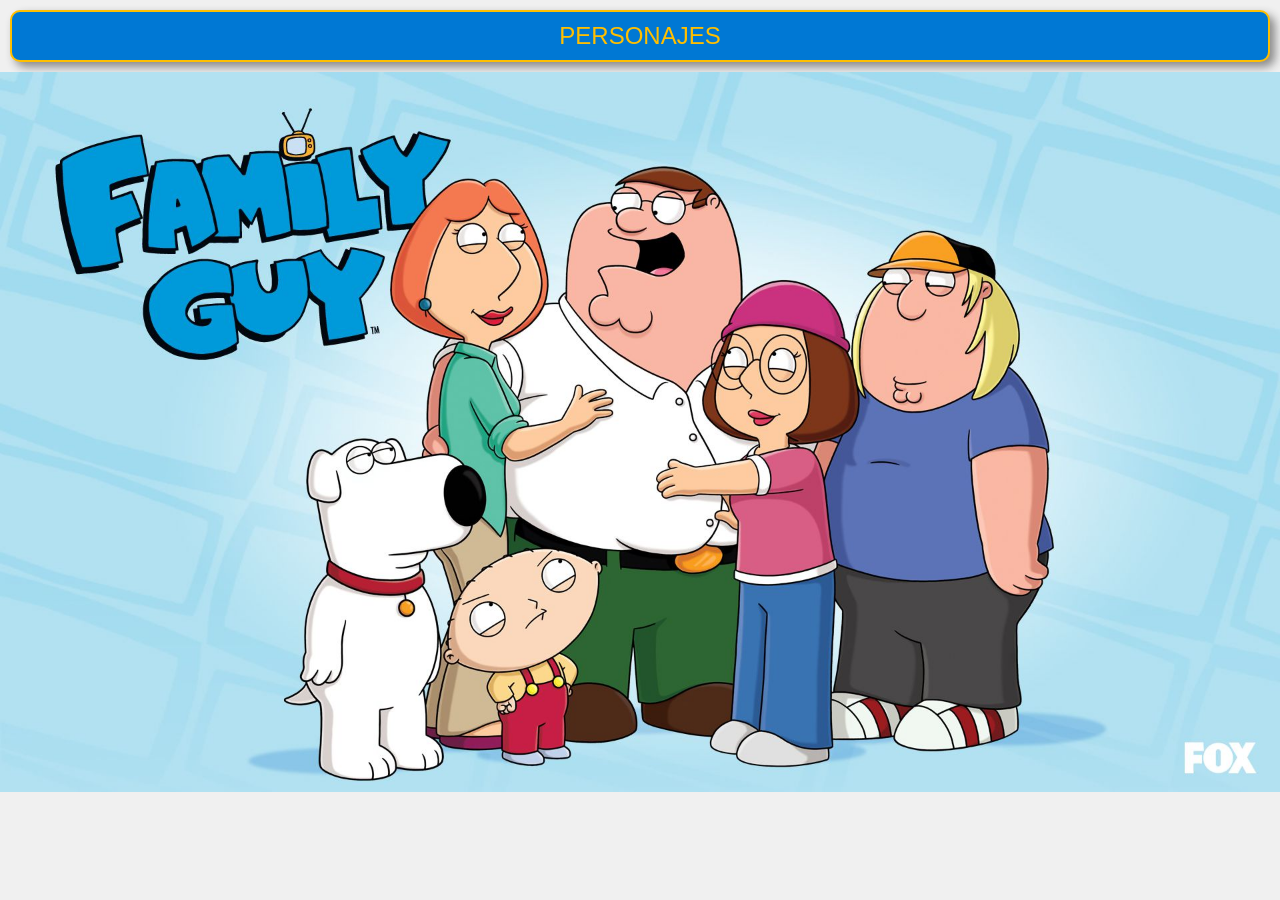
<file: index.html>
<!DOCTYPE html>
<html lang="en">
<head>
    <link rel="apple-touch-icon" sizes="57x57" href="iconos/apple-icon-57x57.png">
<link rel="apple-touch-icon" sizes="60x60" href="iconos/apple-icon-60x60.png">
<link rel="apple-touch-icon" sizes="72x72" href="iconos/apple-icon-72x72.png">
<link rel="apple-touch-icon" sizes="76x76" href="iconos/apple-icon-76x76.png">
<link rel="apple-touch-icon" sizes="114x114" href="iconos/apple-icon-114x114.png">
<link rel="apple-touch-icon" sizes="120x120" href="iconos/apple-icon-120x120.png">
<link rel="apple-touch-icon" sizes="144x144" href="iconos/apple-icon-144x144.png">
<link rel="apple-touch-icon" sizes="152x152" href="iconos/apple-icon-152x152.png">
<link rel="apple-touch-icon" sizes="180x180" href="iconos/apple-icon-180x180.png">
<link rel="icon" type="image/png" sizes="192x192"  href="iconos/android-icon-192x192.png">
<link rel="icon" type="image/png" sizes="32x32" href="iconos/favicon-32x32.png">
<link rel="icon" type="image/png" sizes="96x96" href="iconos/favicon-96x96.png">
<link rel="icon" type="image/png" sizes="16x16" href="iconos/favicon-16x16.png">
<link rel="manifest" href="iconos/manifest.json">
<meta name="msapplication-TileColor" content="#ffffff">
<meta name="msapplication-TileImage" content="iconos/ms-icon-144x144.png">
<meta name="theme-color" content="#ffffff">
    <meta charset="UTF-8">
    <meta name="viewport" content="width=device-width, initial-scale=1.0">
    <link rel="stylesheet" href="estilos.css">
    <title>Inicio</title>
</head>
<body>
    <a href="personajes.html">Personajes</a>

    <img src="img/portada.jpg" alt="Responsive Image">
    
    <script>
        if ('serviceWorker' in navigator) {
            window.addEventListener("load", function(){
                navigator.serviceWorker
                .register("service-worker.js")
                .then(res => console.log('Service Worker registrado con éxito:'))
                .catch(err => console.log('Error al registrar el Service Worker:'))
            })
                // .then((registration) => {
                //     console.log('Service Worker registrado con éxito:', registration);
                // })
                // .catch((error) => {
                //     console.log('Error al registrar el Service Worker:', error);
                // });
        }
    </script>
</body>
</html>
</file>
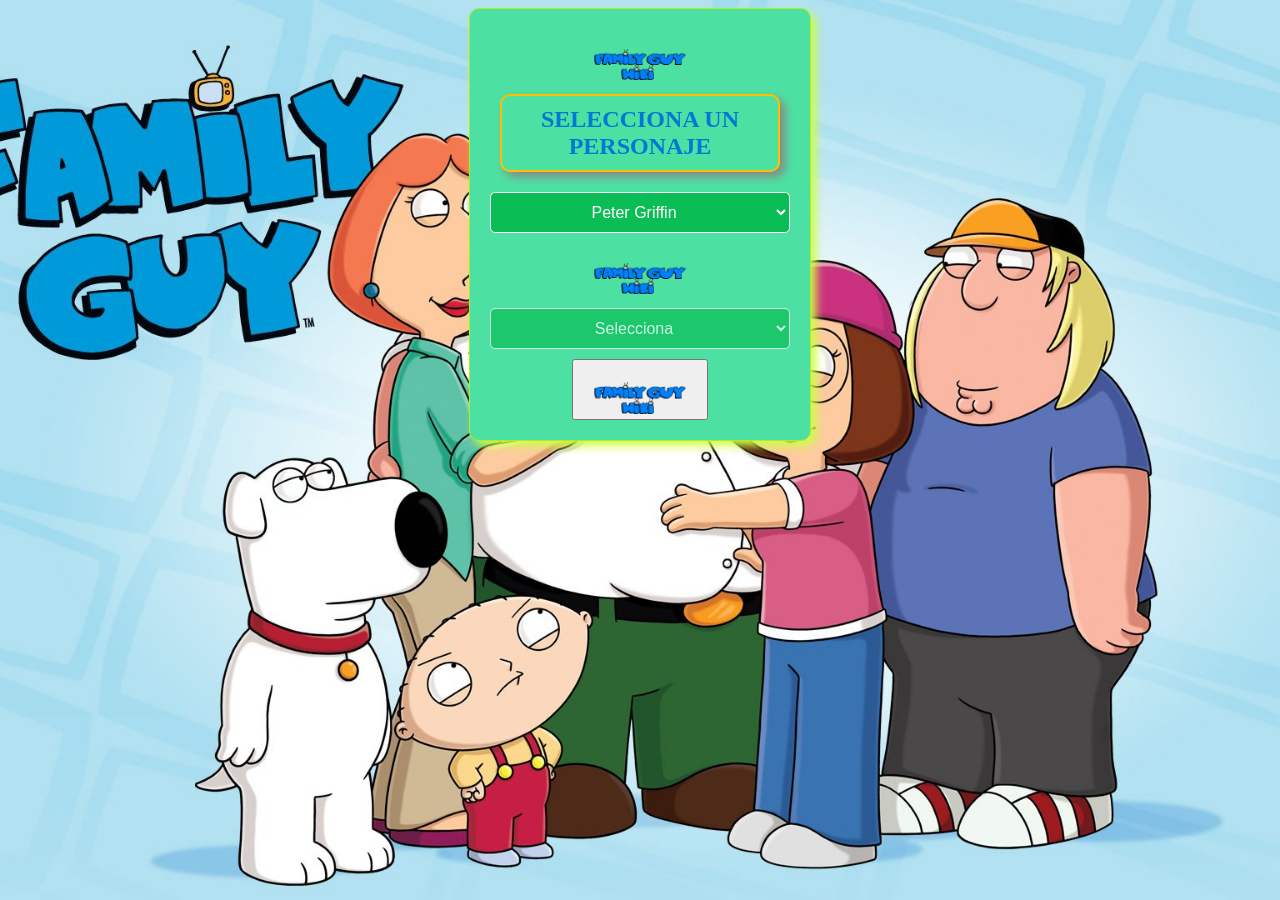
<file: personajes.html>
<!DOCTYPE html>
<html lang="en">
<head>
    <link rel="apple-touch-icon" sizes="57x57" href="iconos/apple-icon-57x57.png">
<link rel="apple-touch-icon" sizes="60x60" href="iconos/apple-icon-60x60.png">
<link rel="apple-touch-icon" sizes="72x72" href="iconos/apple-icon-72x72.png">
<link rel="apple-touch-icon" sizes="76x76" href="iconos/apple-icon-76x76.png">
<link rel="apple-touch-icon" sizes="114x114" href="iconos/apple-icon-114x114.png">
<link rel="apple-touch-icon" sizes="120x120" href="iconos/apple-icon-120x120.png">
<link rel="apple-touch-icon" sizes="144x144" href="iconos/apple-icon-144x144.png">
<link rel="apple-touch-icon" sizes="152x152" href="iconos/apple-icon-152x152.png">
<link rel="apple-touch-icon" sizes="180x180" href="iconos/apple-icon-180x180.png">
<link rel="icon" type="image/png" sizes="192x192"  href="iconos/android-icon-192x192.png">
<link rel="icon" type="image/png" sizes="32x32" href="iconos/favicon-32x32.png">
<link rel="icon" type="image/png" sizes="96x96" href="iconos/favicon-96x96.png">
<link rel="icon" type="image/png" sizes="16x16" href="iconos/favicon-16x16.png">
<link rel="manifest" href="iconos/manifest.json">
<meta name="msapplication-TileColor" content="#ffffff">
<meta name="msapplication-TileImage" content="iconos/ms-icon-144x144.png">
<meta name="theme-color" content="#ffffff">
    <meta charset="UTF-8">
    <meta name="viewport" content="width=device-width, initial-scale=1.0">
    <link rel="stylesheet" href="estilos2.css">
    <title>Personajes</title>
</head>
<body>


    <div class="background-image"></div>
    <div class="card">
        <center><img src="img/Wiki-wordmark.webp" alt="300"></center>
    <h3>Selecciona un personaje</h3>


    <select name="" id="personajeSelect">
        <option value="img/Peter_Griffin.webp">Peter Griffin</option>
        <option value="img/Glenn.webp">Glenn Quagmire</option>
        <option value="img/Meg_Griffin.webp">Meg Griffin</option>
        <option value="img/Stewie_Griffin.webp">Stewie Griffin</option>
        <option value="img/Brian_Griffin.webp">Brian Griffin</option>
        <option value="img/Lois_Griffin.webp">Lois Griffin</option>
        <option value="img/Eliza_Pinchley.webp">Eliza Pinchley</option>
        <option value="img/Mono_Malvado.webp">Mono Malvado</option>
        <option value="img/Ernie.webp">Ernie el Pollo Gigante</option>
        <option value="img/Chris_Griffin.webp">Chris Griffin</option>
    </select>

    

    <div id="imagenContainer">
        <img id="personajeImagen" src="img/Wiki-wordmark.webp" alt="Imagen del personaje">
    </div>

    <select name="" id="variantes">
        <option value="Selecciona">Selecciona</option>
    </select>

    <div id="imagenContainer2">
        <button type="button" id="pestana"  onclick="newContent();"><img id="personajeImagen2" src="img/Wiki-wordmark.webp" alt="Imagen del personaje"></button>
        
    </div>

</div>
<script src="app.js"></script>
</body>
</html>
</file>
<file: estilos.css>
body {
    font-family: Arial, sans-serif;
    margin: 0;
    padding: 0;
    background-color: #f0f0f0;
}

a {
    display: block;
    text-align: center;
    background-color: #cfe278;
    color: #115deb;
    padding: 10px 20px;
    text-decoration: none;
    margin: 10px;
}

a {
    display: block;
    text-align: center;
    background-color: #0078d4;
    color: #ffbf00;
    padding: 10px 20px;
    text-decoration: none;
    margin: 10px;
    border: 2px solid #ffbf00; /* Borde estilo caricatura */
    border-radius: 10px; /* Esquinas redondeadas estilo caricatura */
    font-size: 24px; /* Tamaño de fuente más grande */
    text-transform: uppercase; /* Texto en mayúsculas */
    box-shadow: 5px 5px 10px #888888; /* Sombra estilo caricatura */
}

img {
    max-width: 100%;
    height: auto;
    display: block;
    margin: 0 auto;
}
</file>
<file: estilos2.css>
body{
    background-color: #94c6ec;
    background-image: url(img/portada.jpg);
}

.card {
    width: 300px;
    background-color: #4de0a3;
    border: 1px solid #b0ec24;
    border-radius: 10px;
    padding: 20px;
    text-align: center;
    box-shadow: 5px 5px 10px #cdff45;
    margin: 0 auto;
}

/* Estilo para la animación del select */
select {
    width: 100%;
    padding: 10px;
    margin: 10px 0;
    font-size: 16px;
    border: 1px solid #ffffff;
    border-radius: 5px;
    transition: border 0.3s, box-shadow 0.3s;
    background-color:  #0abd55;
    text-align: center;
    color: rgb(255, 255, 255);
}

/* Estilo para la imagen */
img {
    max-width: 120px;
    height: auto;
    margin-top: 20px;
}

/* Animación para el select */
select:focus {
    border: 2px solid #0078d4;
    box-shadow: 0 0 10px #0078d4;
}

h3{
    display: block;
    text-align: center;
    /* background-color: #0078d4; */
    color: #0078d4;
    padding: 10px 20px;
    text-decoration: none;
    margin: 10px;
    border: 2px solid #ffbf00; /* Borde estilo caricatura */
    border-radius: 10px; /* Esquinas redondeadas estilo caricatura */
    font-size: 24px; /* Tamaño de fuente más grande */
    text-transform: uppercase; /* Texto en mayúsculas */
    box-shadow: 5px 5px 10px #888888; /* Sombra estilo caricatura */
}

.background-image {
    background-image: url('img/portada.jpg');
    background-size: cover;
    background-position: center;
    position: absolute;
    top: 0;
    left: 0;
    width: 100%;
    height: 100%;
    z-index: -1;
}
@media (max-width: 768px) {
    .background-image {
        display: none;
    }

    .card {
        width: 90%;
        margin: 10px auto;
        padding: 10px;
    }

    h3 {
        font-size: 18px;
    }

    select {
        width: 100%;
    }

    img {
        max-width: 100%;
    }
    img#personajeImagen {
        max-width: 100%;
        transition: transform 0.3s; /* Transición para la imagen */
    }

    img#personajeImagen:hover {
        transform: scale(1.2); /* Escala la imagen en un 20% al pasar el mouse por encima */
    }
}



img#personajeImagen:hover {
    transform: scale(1.3); /* Escala la imagen en un 20% al pasar el mouse por encima */
}
</file>
